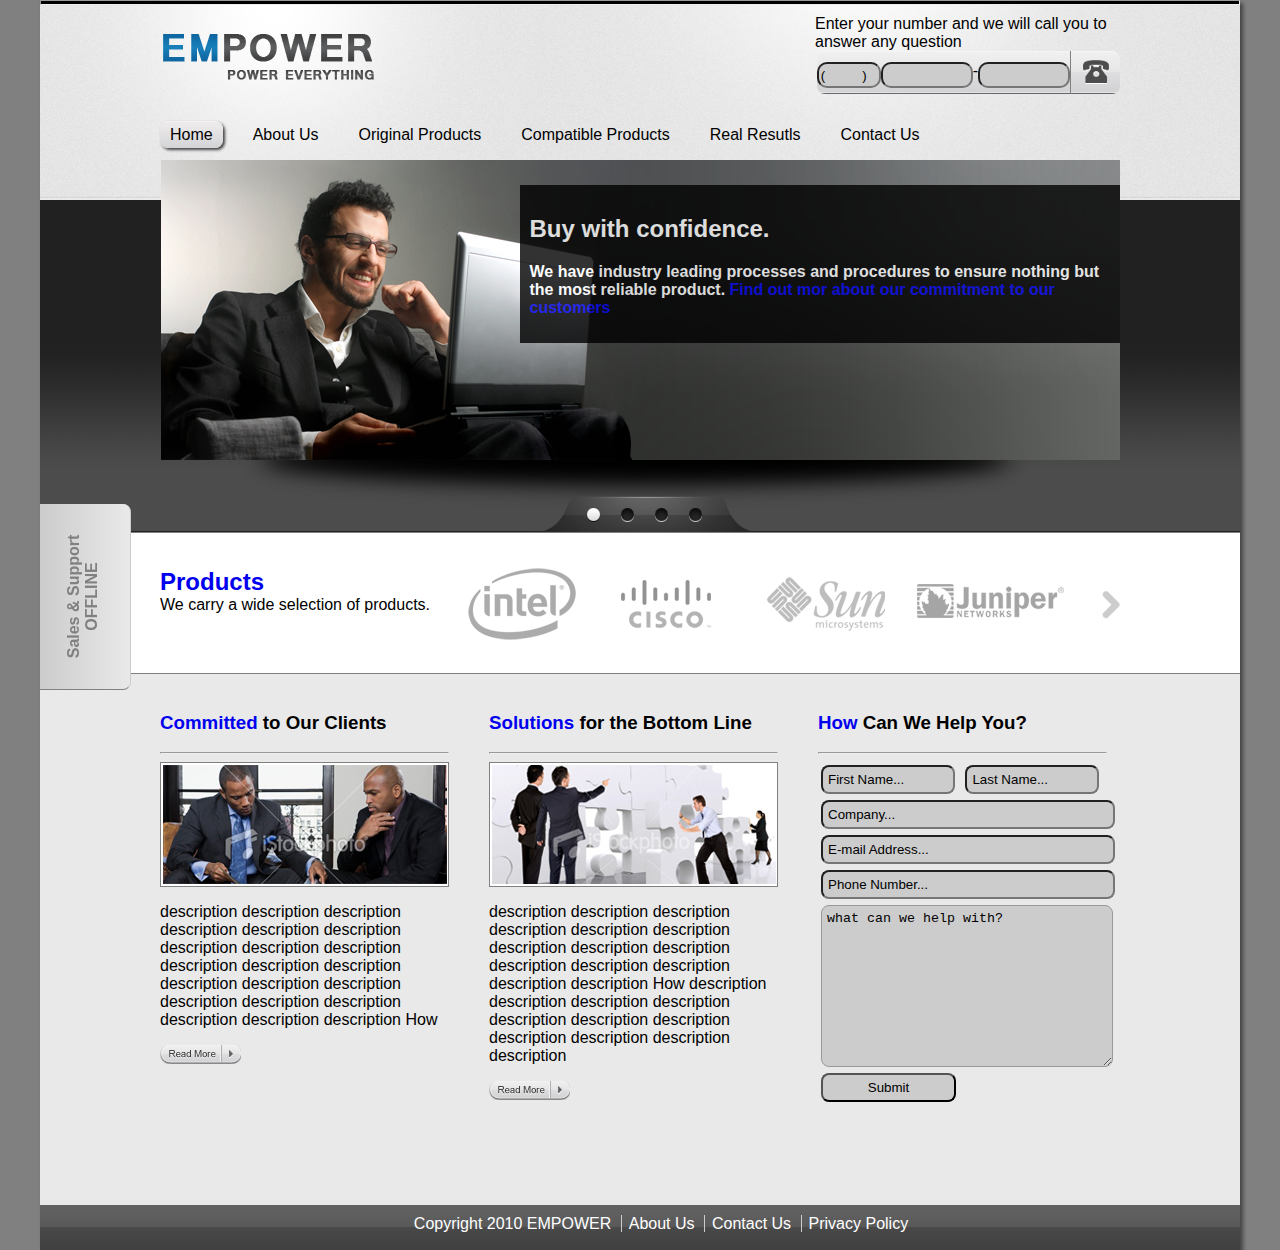
<file: index.html>
<!DOCTYPE html PUBLIC "-//W3C//DTD XHTML 1.0 Transitional//EN" "http://www.w3.org/TR/xhtml1/DTD/xhtml1-transitional.dtd">
<html xmlns="http://www.w3.org/1999/xhtml">
<head>
	<link rel='stylesheet' type='text/css' href='./style.css' ></link>
<meta http-equiv="Content-Type" content="text/html; charset=utf-8" />
<title>Untitled Document</title>
<script type="text/javascript" src='script/common.js'></script>
</head>

<body onload=''>
<div id="container" class='shadow'>
	<div id='connect'><a href='#'>Sales &amp; Support OFFLINE</a></div>
	<hr class='line' />
    <div id="header">
		<div id='heading'>
        	<div id='logo'><img src='./images/logo1.png' /></div>
		<div id='call_support'>
            <span id='call_caption'>Enter your number and we will call you to answer any question</span>
            <div id="call">
                <form action="#" method="post">
                    <input type="text" name="" style='width:56px' value='(          )'  />
                    <input type="text" style='width:84px' name="" /><span class='dash'>-</span>
                    <input type="text" style='width:84px' name="" />
                    <input type="submit" id='call_bt' value='  ' name="button_call" />
                </form>
            </div>
          </div>

        </div>
        <ul class='main_menu'>
	    <li><a href='index.html' class='active' title='Home' >Home</a></li>
			<li><a href='about_us.html' title='About Us'>About Us</a></li>
			<li><a href='products.html' title='Original Products'>Original Products</a></li>
			<li><a href='#' title='Compatible Products'>Compatible Products</a></li>
			<li><a href='#' title='Real Resutls'>Real Resutls</a></li>
			<li><a href='contacts.html' title='Contact Us'>Contact Us</a></li>
		</ul>

		
    </div>    
    
    <div id='banner'>
		<div id='model'>
			<div class='back_text'>
				<div class='msg'>
					<h2>Buy with confidence.</h2>
					<p>We have industry leading processes and procedures to ensure nothing but the most reliable product.
					<a href='#'>Find out mor about our commitment to our customers</a></p>
				</div>
			</div>
		</div>

			
			
		<div id='buttons'>
        	<ul>

            	<li> <a href="#" class="active_bullet" onclick='changeBackground(1);'></a></li>
            	<li> <a href="#" class="" onclick='changeBackground(2);'></a></li>
            	<li> <a href="#" class="" onclick='changeBackground(3);'></a></li>
            	<li> <a href="#" class="" onclick='changeBackground(4);'></a></li>
            </ul>
        </div>
    </div><!-- banner -->
    
    <div id='companies'>
		<div class='product'>
			<a class='phead' href='#'>Products</a> <br />
			We carry a wide selection of products.
		</div>
		<div class='links'>
        	<ul class='products_link'>
            	<li><a class='intel' href="#"></a></li>
            	<li><a class='cisco' href="#"></a></li>
            	<li><a class='sun' href="#"></a></li>
            	<li><a class='juniper' href="#"></a></li>
            	
               </ul>
               <a class='next' href="#" alt='next' /></a>
		</div>
    </div>
	
	<div id='content'>
		<div class='column'>
			<h3><a href='#'>Committed</a> to Our Clients</h2>
			<hr />
			<div class='pic_holder'>
			<img src='./images/col1.png' />
			</div>
            <p>description description description description description description description description description 
            description description description description description description 
            description description description description description description How</p>
			<a href='#' class='read_more' title='read more..' alt='read more..'></a>
		</div>
		
		<div class='column'>
			<h3><a href='#'>Solutions</a> for the Bottom Line</h2>
			<hr />
            <div class='pic_holder'>
			<img src='./images/col2.png' />
            </div>
			<p>description description description description description description description description 
			description description description description description description How
			description description description description description description 
			description description description description description </p>
			<a href='#' class='read_more' title='read more..' alt='read more..'></a>
		</div>
		
		<div class='column'>
			<h3><a href='#'>How</a> Can We Help You?</h3>
			<hr />
			<form action='#' method='POST'>
				<input type='text' class='name' name='f_name' value="First Name..." onfocus="if (this.value == 'First Name...') {this.value = '';}" onblur="if (this.value == '') {this.value = 'First Name...';}" /> 
				<input type='text' class='name' name='l_name' value="Last Name..." onfocus="if (this.value == 'Last Name...') {this.value = '';}" onblur="if (this.value == '') {this.value = 'Last Name...';}" /> 
				<input type='text' class='clear_left' name='company' value="Company..." onfocus="if (this.value == 'Company...') {this.value = '';}" onblur="if (this.value == '') {this.value = 'Company...';}" /> 
				<input type='text' class='clear_left' name='email' value="E-mail Address..." onfocus="if (this.value == 'E-mail Address...') {this.value = '';}" onblur="if (this.value == '') {this.value = 'E-mail Address...';}" /> 
				<input type='text' class='clear_left' name='phone' value="Phone Number..." onfocus="if (this.value == 'Phone Number...') {this.value = '';}" onblur="if (this.value == '') {this.value = 'Phone Number...';}" />
                <textarea name="message" class="clear_left" value="What can we help with?" onfocus="if (this.value == 'What can we help with?') {this.value = '';}" onblur="if (this.value == '') {this.value = 'What can we help with?';}">what can we help with?</textarea> 
				<input type='submit' class='clear_left submit' name='help' value='Submit' /> 
			</form>
		</div>
		
	</div><!--content-->
	<div id='footer'>
		<ul>
			<li class='first'><a href='#'>Copyright 2010 EMPOWER</a></li>
			<li><a href='#'>About Us</a></li>
			<li><a href='#'>Contact Us</a></li>
			<li><a href='#'>Privacy Policy</a></li>
		</ul>
	</div>
</div>    
<script type='text/javascript'>
	start_changebg();
</script>
</body>
</html>
</file>
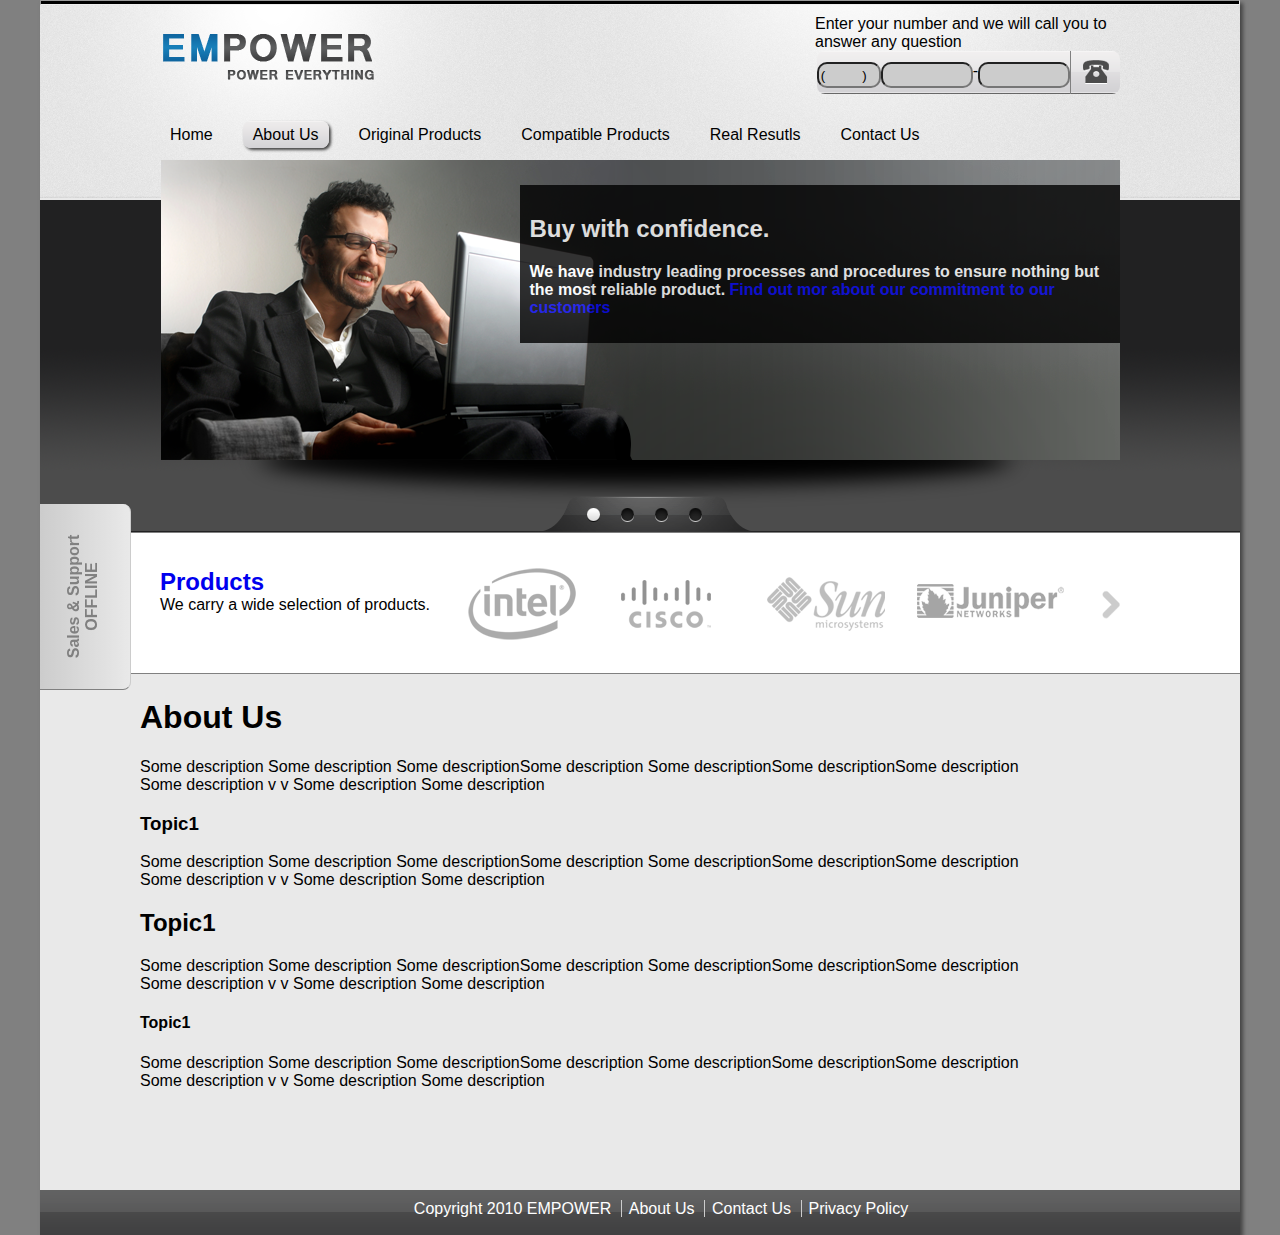
<file: about_us.html>
<!DOCTYPE html PUBLIC "-//W3C//DTD XHTML 1.0 Transitional//EN" "http://www.w3.org/TR/xhtml1/DTD/xhtml1-transitional.dtd">
<html xmlns="http://www.w3.org/1999/xhtml">
<head>
	<link rel='stylesheet' type='text/css' href='./style.css' ></link>
<meta http-equiv="Content-Type" content="text/html; charset=utf-8" />
<title>Untitled Document</title>
<script type="text/javascript" src='script/common.js'></script>
</head>

<body>
<div id="container" class='shadow'>
	<div id='connect'><a href='#'>Sales &amp; Support OFFLINE</a></div>
	<hr class='line' />
    <div id="header">
		<div id='heading'>
        	<div id='logo'><img src='./images/logo1.png' /></div>
		<div id='call_support'>
            <span id='call_caption'>Enter your number and we will call you to answer any question</span>
            <div id="call">
                <form action="#" method="post">
                    <input type="text" name="" style='width:56px' value='(          )'  />
                    <input type="text" style='width:84px' name="" /><span class='dash'>-</span>
                    <input type="text" style='width:84px' name="" />
                    <input type="submit" id='call_bt' value='  ' name="button_call" />
                </form>
            </div>
          </div>

        </div>
         <ul class='main_menu'>
	    <li><a href='index.html' title='Home' >Home</a></li>
			<li><a href='about_us.html' class='active' title='About Us'>About Us</a></li>
			<li><a href='products.html' title='Original Products'>Original Products</a></li>
			<li><a href='#' title='Compatible Products'>Compatible Products</a></li>
			<li><a href='#' title='Real Resutls'>Real Resutls</a></li>
			<li><a href='contacts.html' title='Contact Us'>Contact Us</a></li>
		</ul>

		
    </div>    
    
    <div id='banner'>
		<div id='model'>
			<div class='back_text'>
				<div class='msg'>
					<h2>Buy with confidence.</h2>
					<p>We have industry leading processes and procedures to ensure nothing but the most reliable product.
					<a href='#'>Find out mor about our commitment to our customers</a></p>
				</div>
			</div>
		</div>
	
		<div id='buttons'>
        	<ul>
            	<li> <a href="#" class="active_bullet" onclick='changeBackground(1);'></a></li>
            	<li> <a href="#" class="" onclick='changeBackground(2);'></a></li>
            	<li> <a href="#" class="" onclick='changeBackground(3);'></a></li>
            	<li> <a href="#" class="" onclick='changeBackground(4);'></a></li>
            </ul>
        </div>
    </div><!-- banner -->
    
    <div id='companies'>
		<div class='product'>
			<a class='phead' href='#'>Products</a> <br />
			We carry a wide selection of products.
		</div>
		<div class='links'>
        	<ul class='products_link'>
            	<li><a class='intel' href="#"></a></li>
            	<li><a class='cisco' href="#"></a></li>
            	<li><a class='sun' href="#"></a></li>
            	<li><a class='juniper' href="#"></a></li>
            	
               </ul>
               <a class='next' href="#" alt='next' /></a>
		</div>
    </div>
    	
	<div id='content' style='padding-right:200px;'>
		<h1>About Us</h1>
		<p>Some description Some description Some descriptionSome description Some descriptionSome descriptionSome description Some description v v Some description Some description</p>
		<h3>Topic1</h3>
		<p>Some description Some description Some descriptionSome description Some descriptionSome descriptionSome description Some description v v Some description Some description</p>
		<h2>Topic1</h2>
		<p>Some description Some description Some descriptionSome description Some descriptionSome descriptionSome description Some description v v Some description Some description</p>
		<h4>Topic1</h4>
		<p>Some description Some description Some descriptionSome description Some descriptionSome descriptionSome description Some description v v Some description Some description</p>
	</div><!--content-->
	<div id='footer'>
		<ul>
			<li class='first'><a href='#'>Copyright 2010 EMPOWER</a></li>
			<li><a href='#'>About Us</a></li>
			<li><a href='#'>Contact Us</a></li>
			<li><a href='#'>Privacy Policy</a></li>
		</ul>
	</div>
</div>    
<script type='text/javascript'>
	start_changebg();
</script>
</body>
</html>
</file>
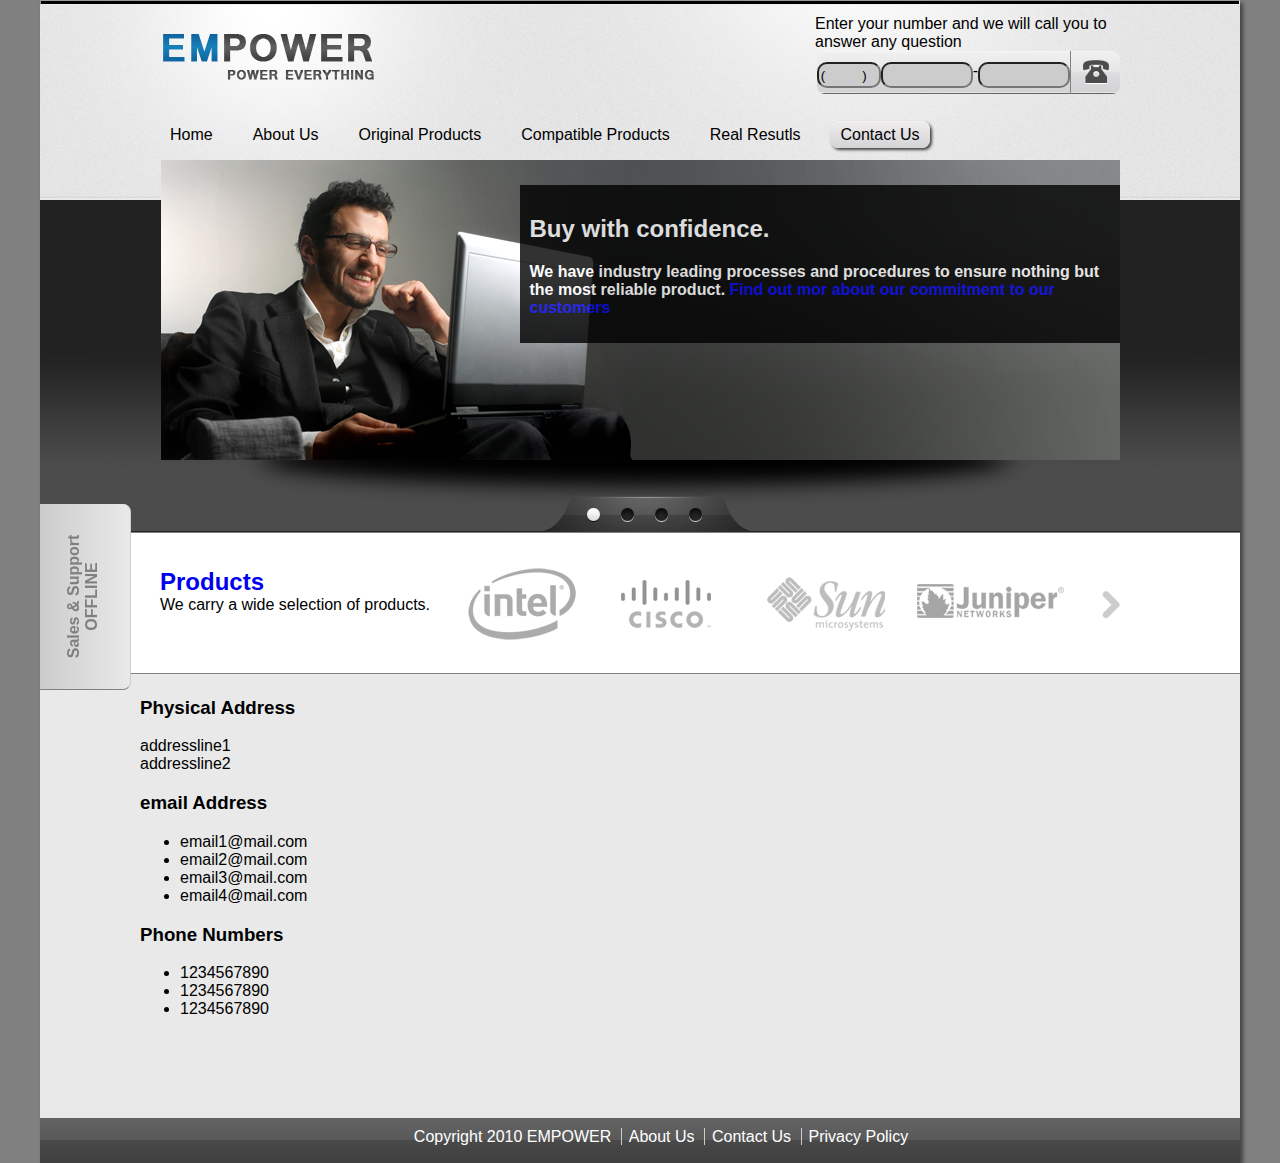
<file: contacts.html>
<!DOCTYPE html PUBLIC "-//W3C//DTD XHTML 1.0 Transitional//EN" "http://www.w3.org/TR/xhtml1/DTD/xhtml1-transitional.dtd">
<html xmlns="http://www.w3.org/1999/xhtml">
<head>
	<link rel='stylesheet' type='text/css' href='./style.css' ></link>
<meta http-equiv="Content-Type" content="text/html; charset=utf-8" />
<title>Untitled Document</title>
<script type="text/javascript" src='script/common.js'></script>
</head>

<body>
<div id="container" class='shadow'>
	<div id='connect'><a href='#'>Sales &amp; Support OFFLINE</a></div>
	<hr class='line' />
    <div id="header">
		<div id='heading'>
        	<div id='logo'><img src='./images/logo1.png' /></div>
		<div id='call_support'>
            <span id='call_caption'>Enter your number and we will call you to answer any question</span>
            <div id="call">
                <form action="#" method="post">
                    <input type="text" name="" style='width:56px' value='(          )'  />
                    <input type="text" style='width:84px' name="" /><span class='dash'>-</span>
                    <input type="text" style='width:84px' name="" />
                    <input type="submit" id='call_bt' value='  ' name="button_call" />
                </form>
            </div>
          </div>

        </div>
        <ul class='main_menu'>
	    <li><a href='index.html' title='Home' >Home</a></li>
			<li><a href='about_us.html' title='About Us'>About Us</a></li>
			<li><a href='products.html' title='Original Products'>Original Products</a></li>
			<li><a href='#' title='Compatible Products'>Compatible Products</a></li>
			<li><a href='#' title='Real Resutls'>Real Resutls</a></li>
			<li><a href='contacts.html' class='active' title='Contact Us'>Contact Us</a></li>
		</ul>

		
    </div>    
    
    <div id='banner'>
		<div id='model'>
			<div class='back_text'>
				<div class='msg'>
					<h2>Buy with confidence.</h2>
					<p>We have industry leading processes and procedures to ensure nothing but the most reliable product.
					<a href='#'>Find out mor about our commitment to our customers</a></p>
				</div>
			</div>
		</div>

		<div id='buttons'>
        	<ul>

            	<li> <a href="#" class="active_bullet" onclick='changeBackground(1);'></a></li>
            	<li> <a href="#" class="" onclick='changeBackground(2);'></a></li>
            	<li> <a href="#" class="" onclick='changeBackground(3);'></a></li>
            	<li> <a href="#" class="" onclick='changeBackground(4);'></a></li>
            </ul>
        </div>
    </div><!-- banner -->
    
    <div id='companies'>
		<div class='product'>
			<a class='phead' href='#'>Products</a> <br />
			We carry a wide selection of products.
		</div>
		<div class='links'>
        	<ul class='products_link'>
            	<li><a class='intel' href="#"></a></li>
            	<li><a class='cisco' href="#"></a></li>
            	<li><a class='sun' href="#"></a></li>
            	<li><a class='juniper' href="#"></a></li>
            	
               </ul>
               <a class='next' href="#" alt='next' /></a>
		</div>
    </div>
    	
	<div id='content'>
		<h3>Physical Address</h3>
		<p>addressline1<br />addressline2<br /></p>
		<h3>email Address</h3>
		<ul>
			<li>email1@mail.com</li>
			<li>email2@mail.com</li>
			<li>email3@mail.com</li>
			<li>email4@mail.com</li>
		</ul>
		<h3>Phone Numbers</h3>
		<ul>
			<li>1234567890</li>
			<li>1234567890</li>
			<li>1234567890</li>
		</ul>
		
	</div><!--content-->
	<div id='footer'>
		<ul>
			<li class='first'><a href='#'>Copyright 2010 EMPOWER</a></li>
			<li><a href='#'>About Us</a></li>
			<li><a href='#'>Contact Us</a></li>
			<li><a href='#'>Privacy Policy</a></li>
		</ul>
	</div>
</div>    
<script type='text/javascript'>
	start_changebg();
</script>
</body>
</html>
</file>
<file: style.css>
body {
background-color:gray;
margin:0;
padding:0;
font-family:Arial, Helvetica, sans-serif;
}

.line {
	background-color:black;
	height:3px;
	padding:0;
	margin: 0;
}
#container
{
background-color:#e9e9e9;
background-repeat:repeat-y;
margin:0 auto;
max-width:1200px;
clear:left;
width:1200px;
}

a {
text-decoration:none;
}
.shadow {
/*
-webkit-box-shadow: 0 8px 6px -6px black;
-moz-box-shadow: 0 8px 6px -6px black;
box-shadow: 0 8px 6px -6px black; */
-moz-box-shadow: 3px 3px 4px #444;
-webkit-box-shadow: 3px 3px 4px #444;
box-shadow: 3px 3px 4px #444;
-ms-filter: "progid:DXImageTransform.Microsoft.Shadow(Strength=4, Direction=135, Color='#444444')";
filter: progid:DXImag
}
#heading {
	height:100px;
}
#heading #logo {
	position:relative;
	top:25px;
	left:120px;
	width:100px;
	float:left;
}
#call_support {
	float:right;
	position:relative;
	top:10px;
	right:120px;
	height:43px;
	width:305px;
	}
#call {
	background:url('./images/bg_call.png');
	background-repeat:repeat-x;
	-webkit-border-radius: 8px;
	-moz-border-radius: 8px;
	border-radius: 8px;
	border-color: #999;	
}
#call #call_bt {
height: 43px;
width: 50px;
-webkit-border-top-left-radius: 0px;
-webkit-border-bottom-left-radius: 0px;
-moz-border-top-left-radius: 0px;
-moz-border-bottom-left-radius: 0px;
border-top-left-radius: 0px;
border-bottom-left-radius: 0px;
border-left:thin solid gray;
border-right:none;
border-top:none;
border-bottom:none;
background: url('./images/call.png');
background-position:center;
background-repeat: no-repeat;
float: left;
margin:0;
}
#call .dash {
	margin-top:11px;
	float:left;
}
#call input {
	margin-top:11px;
	-webkit-border-radius: 10px;
	-moz-border-radius: 10px;
	border-radius: 10px;
	height:20px;
	background-color: #CCC;
	float:left;
}

#header {
	height:195px;
	background-image:url('./images/header.png');
	background-repeat:none;
}
#heading #title {
	float:left;
	width:200px;
}
#call {
	float:right;
}
ul.main_menu {
margin-left: 70px;
}
.main_menu ul{
	clear:right;
	margin-left:100px;
}

.main_menu li {
float:left;
padding: 5px 10px;
list-style:none;
text-align: center; 

}.main_menu a{
padding: 5px 10px;
color:black;
}
.main_menu a:hover, .main_menu .active {
background: url('./images/button_bg.png');
padding: 5px 10px;
background-repeat:repeat-x;
-webkit-border-radius: 8px;
-moz-border-radius: 8px;
border-radius: 8px;
-moz-box-shadow: 2px 2px 3px #444;
-webkit-box-shadow: 2px 2px 3px #444;
box-shadow: 2px 2px 3px #444;
-ms-filter: "progid:DXImageTransform.Microsoft.Shadow(Strength=4, Direction=135, Color='#444444')";
filter: progid:DXImag;
}


#banner {
background:url('./images/model_bg.png');
margin-top:0px;
margin-left:auto;
margin-right:auto;
width:1200px;
height:333px;
}

.back_text {
position:relative;
top:25px;
color:white;
width:600px;
float:right;
}
.back_text {
background:black;
zoom: 1;
filter: alpha(opacity=50);
opacity: 0.8;
color:white;
}
.back_text .msg {
padding:10px;
font-weight:bold;
color:white;
}
#model {
position:relative;
top:-40px;
background:url('./images/model_08.png');
margin:0 auto;
width: 959px;
height: 300px;
}

#buttons {
	height:20px;
	width:200px;
	margin-top:0px;
	margin-left:auto;
	margin-right:auto;
}
#buttons li {
	position:relative;
	top:-8px;
float:left;
list-style:none;
	padding:0px 7px;
 }
#buttons a {
	display:block;
	width:20px;
	height:20px;
	float:left;
	background:url('./images/circle_b.png');
	background-repeat:no-repeat;
}
#buttons a.active_bullet {
	background:url('./images/circle_w.png');
	background-repeat:no-repeat;
}

#companies {
clear:left;
position:relative;
top:-4px;
border-top:thin solid gray;
border-bottom:thin solid gray;
border-left:none;
border-right:none;
background-color:white;
height: 140px;
padding-left: 120px;
padding-right: 120px;
}
#companies .product .phead
{
font-size:24px;
font-weight:bold;
}
#companies .product
{
margin-top:35px;
margin-right:20px;
float:left;
}

#companies .links li {
float:left;
list-style:none;
padding:0;
margin:0 15px;
}
#companies .links a {
display:block;
position:relative;
height:140px;
width:120px;
top:-20px;
}
#companies .links a.sun {
background:url('./images/products/sun1.png');
background-repeat:no-repeat;}
#companies .links a.cisco {
background:url('./images/products/cisco1.png');
background-repeat:no-repeat;}
#companies .links a.juniper {
background:url('./images/products/juniper1.png');
width:150px;
background-repeat:no-repeat;}
#companies .links a.intel {
background:url('./images/products/intel1.png');
background-repeat:no-repeat;}
#companies .links .product_links a.sun {
}
#companies .links a.next {
float:right;
width:30px;
background:url('images/products/arrow_off.png');
}
/*hover*/
#companies .links a.sun:hover {
background:url('./images/products/sun.png');
background-repeat:no-repeat;}
#companies .links a.cisco:hover {
background:url('./images/products/cisco.png');
background-repeat:no-repeat;}
#companies .links a.juniper:hover {
background:url('./images/products/juniper.png');
width:150px;
background-repeat:no-repeat;}
#companies .links a.intel:hover {
background:url('./images/products/intel.png');
background-repeat:no-repeat;}
#companies .links a.next:hover {
float:right;
width:30px;
background:url('images/products/arrow_on.png');
}

#content {
clear:left;
margin-left:100px;
z-index:90;
}

#content img {
width:300px;
height:200px;
}

#content .column {
float:left;
padding-left:20px;
padding-right:20px;
padding-top:0px;
padding-bottom:100px;
width: 289px;
}
#content .column .pic_holder {
	background:white;
	border: solid gray;
	padding:2px;
	border-top-width: thin;
border-bottom-width: thin;
border-left-width: thin;
border-right-width: thin;
}

#content .column .pic_holder img{
width: 284px;
height: 119px;
}
.clear_left {
clear:left;
}
#content .column input.name {
	width:120px;
}
#content .column input {
	-webkit-border-radius: 8px;
	-moz-border-radius: 8px;
	border-radius: 8px;
	padding:5px;
	margin:3px;
	width:280px;
	background-color: #CCC;
}
#content .column textarea {
	-webkit-border-radius: 8px;
	-moz-border-radius: 8px;
	border-radius: 8px;
	border-color: #999;
	padding:5px;
	margin:3px;
	width:280px;
	height:150px;
	background-color: #CCC;
}

#content .column input.submit {
	width:135px; }
#footer {
clear:left;
text-align:center;
margin-top:100px;
padding:0;
height: 45px;
background:url('./images/footer.png');
background-repeat:repeat-x;
}
#content hr {
color: white;
}
#footer ul {
padding-top:10px;
}

#footer li.first {
border-left: none;
}

#footer a {
color:white;
text-decoration:none;
}

#footer li {
display: inline;
border-left: thin solid #CCC;
margin-right: 5px;
padding-left: 7px;
}
#connect {
background-color: #CCC; 
background-image: -webkit-gradient(linear,left bottom,left top,color-stop(0.32,#C0C0C0), color-stop(0.83,#e9e9e9));
background-image: -webkit-linear-gradient(#C0C0C0,#e9e9e9);
background-image: -moz-linear-gradient(top,#C0C0C0,#e9e9e9);
filter: progid:DXImageTransform.Microsoft.gradient(startColorstr='#C0C0C0', endColorstr='#e9e9e9');
-ms-filter: "progid:DXImageTransform.Microsoft.gradient(startColorstr='#C0C0C0', endColorstr='#e9e9e9')";
background-image: -ms-linear-gradient(#CCC,#e9e9e9);
background-image: -o-linear-gradient(#CCC,#e9e9e9);
background-image: linear-gradient(#CCC,#e9e9e9);

	-webkit-border-bottom-left-radius: 8px;
	-webkit-border-bottom-right-radius: 8px;
	-moz-border-bottom-left-radius: 8px;
	-moz-border-bottom-right-radius: 8px;
	border-bottom-left-radius: 8px;
	border-bottom-right-radius: 8px;
	
-moz-transform:rotate(270deg); 
    -moz-transform-origin: top left;
    -webkit-transform: rotate(270deg);
    -webkit-transform-origin: top left;
    -o-transform: rotate(270deg);
    -o-transform-origin: top left;
    filter: progid:DXImageTransform.Microsoft.BasicImage(rotation=1);

	border-left:thin solid gray;
	border-bottom:thin solid #ccc;
	position:fixed;
	top:690px;
	text-align:center;
	padding:25px;
	height:40px;
	width:135px;
	z-index:100;
}
#connect a{
	color:gray; 
	font-size:12pt;
	font-weight:bold;
}
a.read_more {
display:block;
width:81px;
height:19px;
background:url('./images/read_more.png');
}

#items .left_item, #items .right_item{
width:400px;
height:400px;
padding:20px;
margin-bottom:50px;
margin-right:50px;
background:white;
-moz-box-shadow: 2px 2px 3px blue;
-webkit-box-shadow: 2px 2px 3px blue;
box-shadow: inner 2px 2px 3px blue;
-ms-filter: "progid:DXImageTransform.Microsoft.Shadow(Strength=4, Direction=135, Color='blue')";
filter: progid:DXImag;
border: thin solid blue;
-webkit-border-radius: 8px;
	-moz-border-radius: 8px;
	border-radius: 8px;
}
.left_item {
clear:left;
float:left;
}
.right_item {
float:left;
}
</file>
